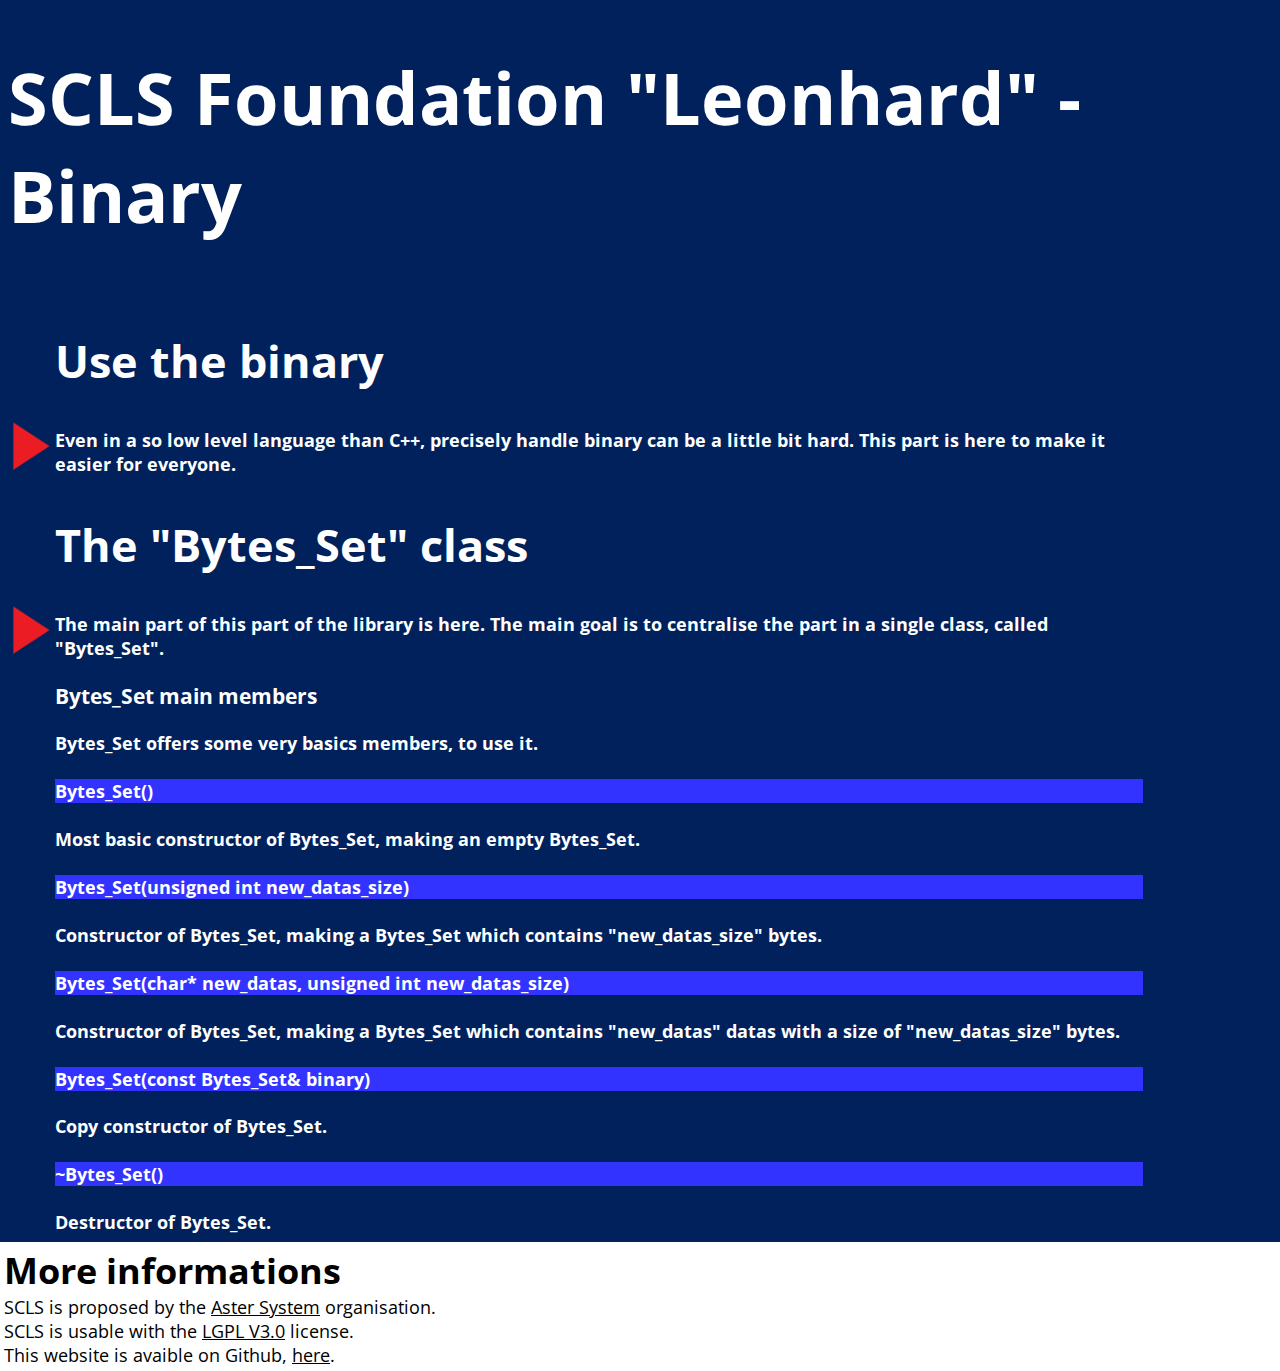
<file: docs/scls_foundation/scls_foundation_binary.html>
<!DOCTYPE html>
<html lang="fr">
    <head>
        <!--Connect to google font-->
        <link rel="preconnect" href="https://fonts.googleapis.com">
        <link rel="preconnect" href="https://fonts.gstatic.com" crossorigin="">
        <!--Get the Hammersmith One font, see https://fonts.google.com/specimen/Hammersmith+One for more informations-->
        <link href="https://fonts.googleapis.com/css2?family=Hammersmith+One&amp;display=swap" rel="stylesheet">
        <!--Get the OpenSans font, see https://fonts.google.com/specimen/Open+Sans for more informations-->
        <link href="https://fonts.googleapis.com/css2?family=Open+Sans:ital,wght@0,300..800;1,300..800&amp;display=swap" rel="stylesheet">

        <link rel="stylesheet" href="../styles/style.css">
        <title>SCLS Foundation - Binary</title>
    </head>
    <body class="open-sans-bold">
        <div id="main_div">
            <h1>
                SCLS Foundation "Leonhard" - Binary
            </h1>
            <div class="left_arrow_right_text">
                <div class="left_arrow_right_text_child">
                    <img alt="Contenu" class="arrow left_arrow_right_text_arrow" src="../images/arrow.png">
                    <h2 class="left_arrow_right_text_title">
                        Use the binary
                    </h2>
                    <div class="left_arrow_right_text_text">
                        Even in a so low level language than C++, precisely handle binary can be a little bit hard.
                        This part is here to make it easier for everyone.
                    </div>
                </div>
                <div class="left_arrow_right_text_child">
                    <img alt="Contenu" class="arrow left_arrow_right_text_arrow" src="../images/arrow.png">
                    <h2 class="left_arrow_right_text_title">
                        The "Bytes_Set" class
                    </h2>
                    <div class="left_arrow_right_text_text">
                        The main part of this part of the library is here.
                        The main goal is to centralise the part in a single class, called "Bytes_Set".
                        <h3>
                            Bytes_Set main members
                        </h3>
                        <div>
                            Bytes_Set offers some very basics members, to use it.
                            <h4>
                                Bytes_Set()
                            </h4>
                            <div>
                                Most basic constructor of Bytes_Set, making an empty Bytes_Set.
                            </div>
                            <h4>
                                Bytes_Set(unsigned int new_datas_size)
                            </h4>
                            <div>
                                Constructor of Bytes_Set, making a Bytes_Set which contains "new_datas_size" bytes.
                            </div>
                            <h4>
                                Bytes_Set(char* new_datas, unsigned int new_datas_size)
                            </h4>
                            <div>
                                Constructor of Bytes_Set, making a Bytes_Set which contains "new_datas" datas with a size of "new_datas_size" bytes.
                            </div>
                            <h4>
                                Bytes_Set(const Bytes_Set& binary)
                            </h4>
                            <div>
                                Copy constructor of Bytes_Set.
                            </div>
                            <h4>
                                ~Bytes_Set()
                            </h4>
                            <div>
                                Destructor of Bytes_Set.
                            </div>
                        </div>
                    </div>
                </div>
            </div>
        </div>
        <footer>
            <h1>More informations</h1>
            <div class="open-sans-regular">
                SCLS is proposed by the <a href="https://aster-system.github.io/aster-system/" target="_blank">Aster System</a> organisation.<br>
                SCLS is usable with the <a href="https://www.gnu.org/licenses/lgpl-3.0.en.html" target="_blank">LGPL V3.0</a> license.</br>
                This website is avaible on Github, <a href="https://github.com/aster-system/scls" target="_blank">here</a>.
            </div>
        </footer>
    </body>
</html>
</file>
<file: docs/styles/style.css>
/*Links in the page*/
a {
    color: white;
}

/*Arrow in the page*/
.arrow {
    transform: rotate(90deg);
    height: 0.6em;
}

/*Body in the page*/
body {
    background-color: rgb(0, 33, 91);
    box-sizing: border-box;
    color: white;
    font-size: 18px;
    margin: 0;
    max-width: 100vw;
}

/*Sample of code in a page*/
.code_sample {
    background-color: rgb(30, 30, 30);
    border: black solid 3px;
    color: white;
    margin: 2px;
    padding: 5px;
}

/*Footer of the page*/
footer {
    background-color: white;
    color: black;
    padding: 4px;
}

/*Links in the footer of the page*/
footer a {
    color: black;
}

/*Main title of the footer of the page*/
footer h1 {
    font-size: 2em;
    margin: 0;
}


/*The header is the same in each pages*/
header {
    background-color: white;
    color: black;
    display: flex;
    height: 150px;
    width: 100%;
}

/*The navs in the header are the same in each pages*/
header nav {
    /*Header position*/
    height: 100%;
    position: relative;
    /*Children position*/
    display: flex;
    flex: 1;
    justify-content: space-around;
}

/*The as in the navs in the header are the same in each pages*/
header nav div {
    align-content: center;
    font-size: 300%;
    height: 100%;
}

/*Links in the header*/
header nav div a {
    color: black;
}

/*Documentation title*/
h4 {
    background-color: rgb(51, 51, 255);
    color: white;
}

/*An important thing in a lesson*/
.important {
    color: red;
}

/*A link in an important thing in a lesson*/
.important a {
    color: red;
}

/*Div containing arrows at the left and text at the right*/
.left_arrow_right_text {
    display: flex;
    flex-direction: column;
    width: 100%;
}

/*Div containing the part in a left_arrow_right_text containers*/
.left_arrow_right_text_child {
    display: grid;
    grid-auto-columns: max-content;
}

/*Arrow in a part in a left_arrow_right_text containers*/
.left_arrow_right_text_arrow {
    grid-column: 1;
    grid-row: 2;
    height: 2em;
    max-width: 15vw;
}

/*Text in a part in a left_arrow_right_text containers*/
.left_arrow_right_text_text {
    grid-column: 2;
    grid-row: 2;
    max-width: 85vw;
    width: 100%;
}

/*Title in a part in a left_arrow_right_text containers*/
.left_arrow_right_text_title {
    grid-column: 2;
    grid-row: 1;
    max-width: 85vw;
}

/*Main part of the page*/
#main_div {
    margin: 8px;
}

/*Main title of the main page*/
#main_div h1 {
    font-size: 4em;
}

/*Important titles of the main page*/
#main_div h2 {
    font-size: 2.5em;
}

.voc {
    background-color: rgb(220, 220, 220);
}

/*Style to use the Hammershmit One font*/
.hammersmith-one-regular {
    font-family: "Hammersmith One", sans-serif;
    font-weight: 400;
    font-style: normal;
}

/*Style to use the OpenSans bold font*/
.open-sans-bold {
    font-family: "Open Sans", sans-serif;
    font-optical-sizing: auto;
    font-weight: 700;
    font-style: normal;
    font-variation-settings: "wdth" 100;
}

/*Style to use the OpenSans regular font*/
.open-sans-regular {
    font-family: "Open Sans", sans-serif;
    font-optical-sizing: auto;
    font-weight: 400;
    font-style: normal;
    font-variation-settings: "wdth" 100;
}/*Links in the page*/
a {
    color: white;
}

/*Arrow in the page*/
.arrow {
    transform: rotate(90deg);
    height: 0.6em;
}

/*Body in the page*/
body {
    background-color: rgb(0, 33, 91);
    box-sizing: border-box;
    color: white;
    font-size: 18px;
    margin: 0;
    max-width: 100vw;
}

/*Sample of code in a page*/
.code_sample {
    background-color: rgb(30, 30, 30);
    border: black solid 3px;
    color: white;
    margin: 2px;
    padding: 5px;
}

/*Footer of the page*/
footer {
    background-color: white;
    color: black;
    padding: 4px;
}

/*Links in the footer of the page*/
footer a {
    color: black;
}

/*Main title of the footer of the page*/
footer h1 {
    font-size: 2em;
    margin: 0;
}


/*The header is the same in each pages*/
header {
    background-color: white;
    color: black;
    display: flex;
    height: 150px;
    width: 100%;
}

/*The navs in the header are the same in each pages*/
header nav {
    /*Header position*/
    height: 100%;
    position: relative;
    /*Children position*/
    display: flex;
    flex: 1;
    justify-content: space-around;
}

/*The as in the navs in the header are the same in each pages*/
header nav div {
    align-content: center;
    font-size: 300%;
    height: 100%;
}

/*Links in the header*/
header nav div a {
    color: black;
}

/*An important thing in a lesson*/
.important {
    color: red;
}

/*A link in an important thing in a lesson*/
.important a {
    color: red;
}

/*Div containing arrows at the left and text at the right*/
.left_arrow_right_text {
    display: flex;
    flex-direction: column;
    width: 100%;
}

/*Div containing the part in a left_arrow_right_text containers*/
.left_arrow_right_text_child {
    display: grid;
    grid-auto-columns: max-content;
}

/*Arrow in a part in a left_arrow_right_text containers*/
.left_arrow_right_text_arrow {
    grid-column: 1;
    grid-row: 2;
    height: 2em;
    max-width: 15vw;
}

/*Text in a part in a left_arrow_right_text containers*/
.left_arrow_right_text_text {
    grid-column: 2;
    grid-row: 2;
    max-width: 85vw;
    width: 100%;
}

/*Title in a part in a left_arrow_right_text containers*/
.left_arrow_right_text_title {
    grid-column: 2;
    grid-row: 1;
    max-width: 85vw;
}

/*Main part of the page*/
#main_div {
    margin: 8px;
}

/*Main title of the main page*/
#main_div h1 {
    font-size: 4em;
}

/*Important titles of the main page*/
#main_div h2 {
    font-size: 2.5em;
}

.voc {
    background-color: rgb(220, 220, 220);
}

/*Style to use the Hammershmit One font*/
.hammersmith-one-regular {
    font-family: "Hammersmith One", sans-serif;
    font-weight: 400;
    font-style: normal;
}

/*Style to use the OpenSans bold font*/
.open-sans-bold {
    font-family: "Open Sans", sans-serif;
    font-optical-sizing: auto;
    font-weight: 700;
    font-style: normal;
    font-variation-settings: "wdth" 100;
}

/*Style to use the OpenSans regular font*/
.open-sans-regular {
    font-family: "Open Sans", sans-serif;
    font-optical-sizing: auto;
    font-weight: 400;
    font-style: normal;
    font-variation-settings: "wdth" 100;
}
</file>
